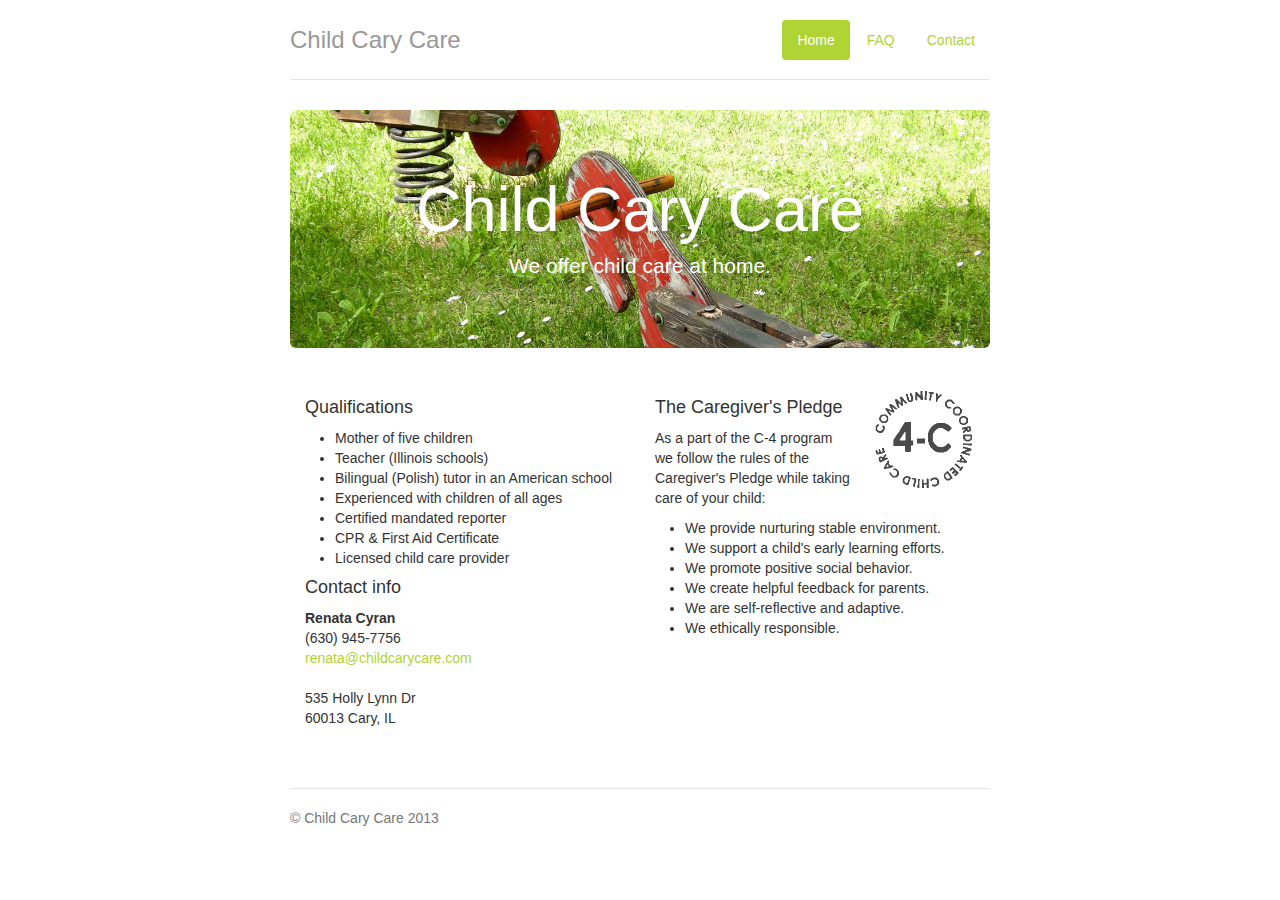
<file: kindergarten/index.html>
<!doctype html>
<html>
  <head>
    <title>Child Cary Care</title>
    <link rel="stylesheet" href="css/bootstrap.css">
    <link rel="stylesheet" href="css/bootstrap-theme.css">
    <link rel="stylesheet" href="css/style.css">
  </head>
  <body>
    <div class="container">
      <div class="header">
        <ul class="nav nav-pills pull-right">
          <li class="active"><a href="index.html">Home</a></li>
          <li><a href="faq.html">FAQ</a></li>
          <li><a href="contact.html">Contact</a></li>
        </ul>
        <h3 class="text-muted">Child Cary Care</h3>
      </div>
      <div class="jumbotron">
        <h1>Child Cary Care</h1>
        <p class="lead">
          We offer child care at home.
        </p>
      </div>
      <div class="row marketing">
        <div class="col-lg-6">
          <h4>Qualifications</h4>
          <ul class="front-bullets">
            <li>Mother of five children</li>
            <li>Teacher (Illinois schools)</li>
            <li>Bilingual (Polish) tutor in an American school</li>
            <li>Experienced with children of all ages</li>
            <li>Certified mandated reporter</li>
            <li>CPR &amp; First Aid Certificate</li>
            <li>Licensed child care provider</li>
          </ul>
          <h4>Contact info</h4>
          <address>
            <strong>Renata Cyran</strong><br/>
            (630) 945-7756</br>
            <a href="mailto:renata@childcarycare.com">renata@childcarycare.com</a><br/>
            <br/>
            535 Holly Lynn Dr<br/>
            60013 Cary, IL<br/>
          </address>
        </div>
        <div class="col-lg-6">
          <img src="img/4Clogo.png" class="c4logo" alt="C-4 program logo"/>
          <h4>The Caregiver's Pledge</h4>
          <p>
            As a part of the C-4 program we&nbsp;follow the rules of the Caregiver's Pledge while taking care of your child:
          </p>
          <ul class="front-bullets">
            <li>We provide nurturing stable environment.</li>
            <li>We support a child's early learning efforts.</li>
            <li>We promote positive social behavior.</li>
            <li>We create helpful feedback for parents.</li>
            <li>We are self-reflective and adaptive.</li>
            <li>We ethically responsible.</li>
          </ul>
        </div>
      </div>
      <div class="footer">
        <p>&copy; Child Cary Care 2013</p>
      </div>
    </div>
    <script src="js/bootstrap.min.js"></script>
  </body>
</html>
</file>
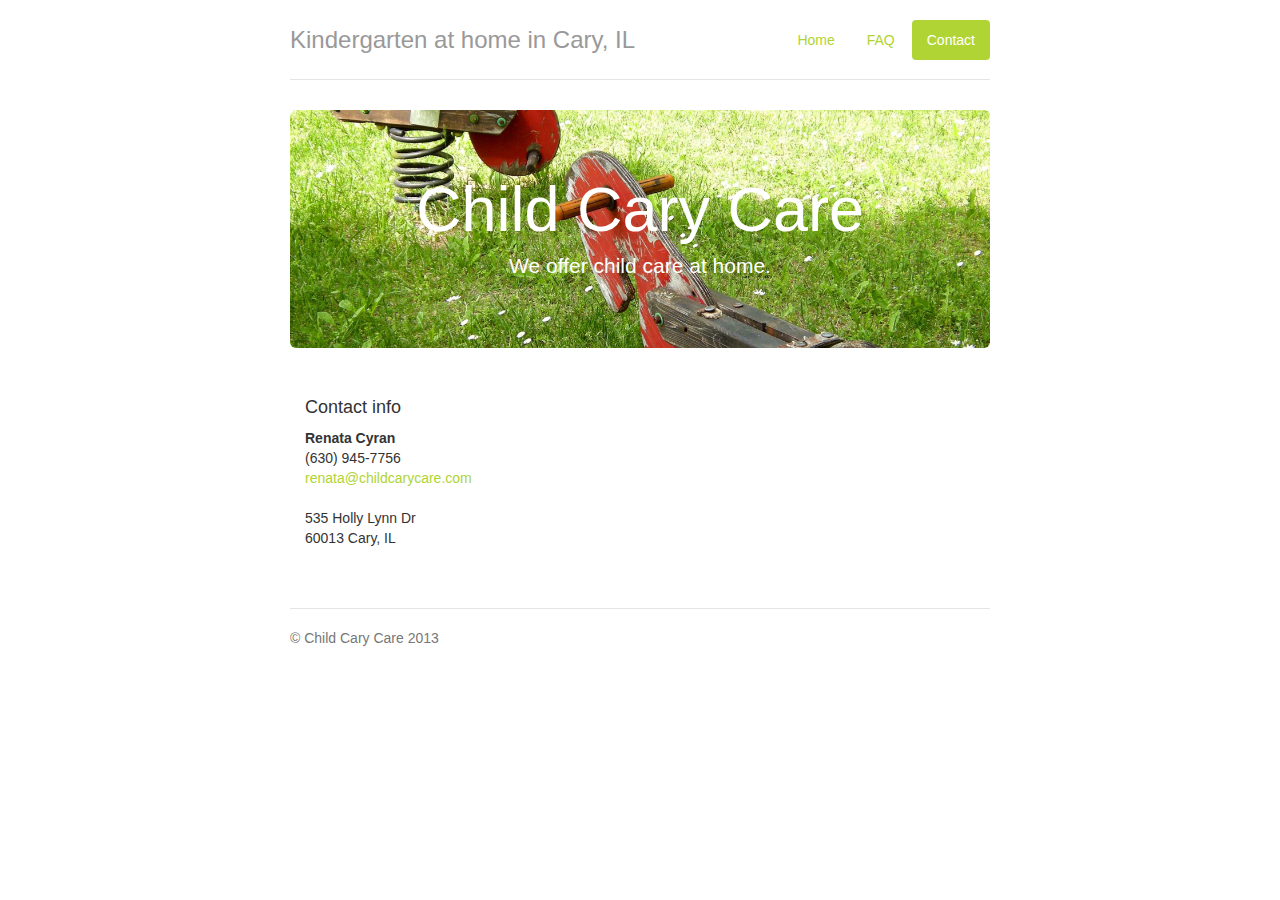
<file: kindergarten/contact.html>
<!doctype html>
<html>
  <head>
    <link rel="stylesheet" href="css/bootstrap.css">
    <link rel="stylesheet" href="css/bootstrap-theme.css">
    <link rel="stylesheet" href="css/style.css">
  </head>
  <body>
    <div class="container">
      <div class="header">
        <ul class="nav nav-pills pull-right">
          <li><a href="index.html">Home</a></li>
          <li><a href="faq.html">FAQ</a></li>
          <li class="active"><a href="contact.html">Contact</a></li>
        </ul>
        <h3 class="text-muted">Kindergarten at home in Cary, IL</h3>
      </div>
      <div class="jumbotron">
        <h1>Child Cary Care</h1>
        <p class="lead">
          We offer child care at home.
        </p>
      </div>
      <div class="row marketing">
        <div class="col-lg-12">
        <h4>Contact info</h4>
        <address>
          <strong>Renata Cyran</strong><br/>
          (630) 945-7756</br>
          <a href="mailto:renata@childcarycare.com">renata@childcarycare.com</a><br/>
          <br/>
          535 Holly Lynn Dr<br/>
          60013 Cary, IL<br/>
        </address>
        </div>
      </div>
      <div class="footer">
        <p>&copy; Child Cary Care 2013</p>
      </div>
    </div>
    <script src="js/bootstrap.min.js"></script>
  </body>
</html>
</file>
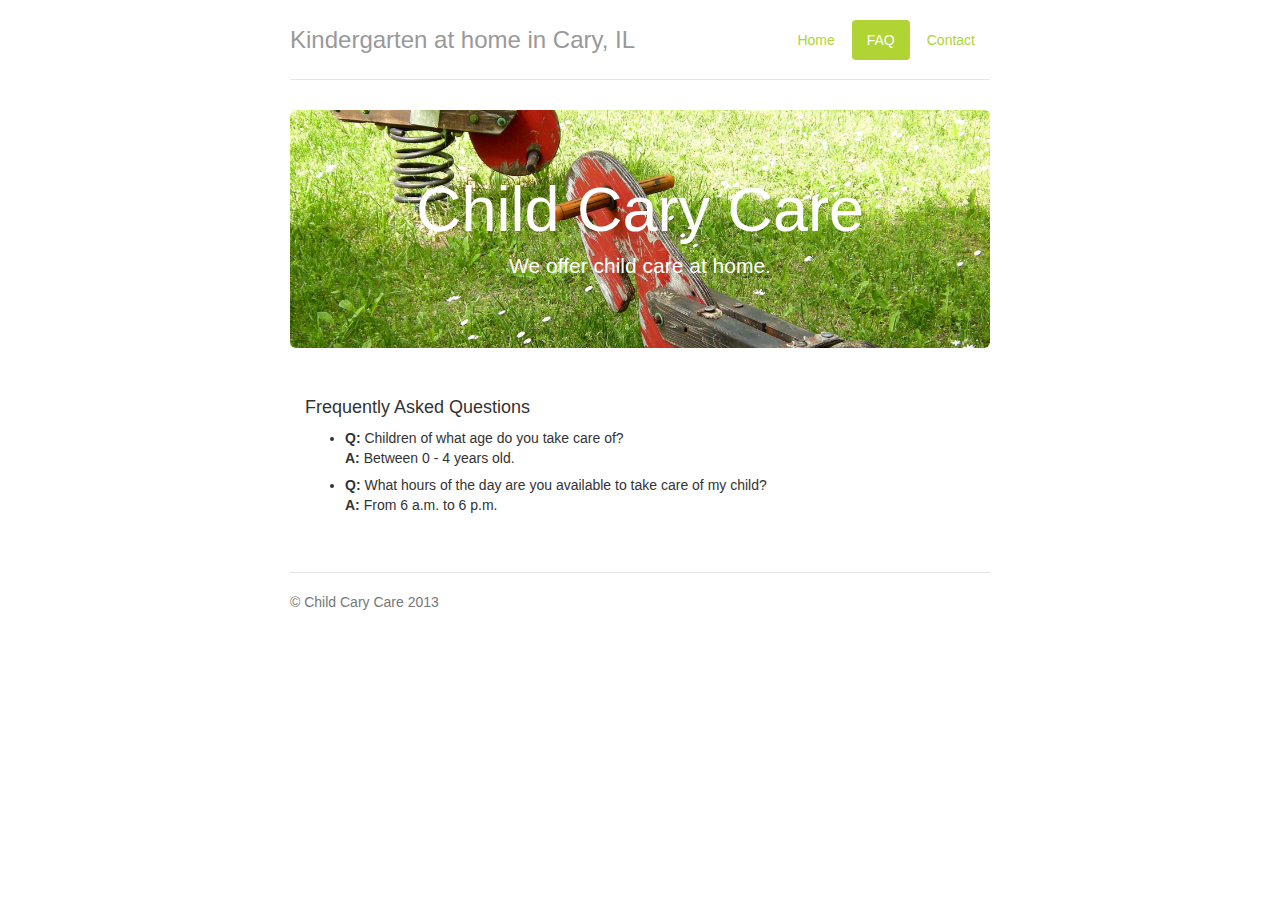
<file: kindergarten/faq.html>
<!doctype html>
<html>
  <head>
    <link rel="stylesheet" href="css/bootstrap.css">
    <link rel="stylesheet" href="css/bootstrap-theme.css">
    <link rel="stylesheet" href="css/style.css">
  </head>
  <body>
    <div class="container">
      <div class="header">
        <ul class="nav nav-pills pull-right">
          <li><a href="index.html">Home</a></li>
          <li class="active"><a href="faq.html">FAQ</a></li>
          <li><a href="contact.html">Contact</a></li>
        </ul>
        <h3 class="text-muted">Kindergarten at home in Cary, IL</h3>
      </div>
      <div class="jumbotron">
        <h1>Child Cary Care</h1>
        <p class="lead">
          We offer child care at home.
        </p>
      </div>
      <div class="row marketing">
        <div class="col-lg-12">
          <h4>Frequently Asked Questions</h4>
          <ul>
            <li class="question">
              <strong>Q:</strong>
              Children of what age do you take care of?
            </li>
            <li class="answer">
              <strong>A:</strong>
              Between 0 - 4 years old.
            </li>
            <li class="question">
              <strong>Q:</strong>
              What hours of the day are you available to take care of my child?
            </li>
            <li class="answer">
              <strong>A:</strong>
              From 6 a.m. to 6 p.m.
            </li>
          </ul>
        </div>
      </div>
      <div class="footer">
        <p>&copy; Child Cary Care 2013</p>
      </div>
    </div>
    <script src="js/bootstrap.min.js"></script>
  </body>
</html>
</file>
<file: kindergarten/css/style.css>
/* Space out content a bit */
body {
  padding-top: 20px;
  padding-bottom: 20px;
}

/* Everything but the jumbotron gets side spacing for mobile first views */
.header,
.marketing,
.footer {
  padding-left: 15px;
  padding-right: 15px;
}

/* Custom page header */
.header {
  border-bottom: 1px solid #e5e5e5;
}
/* Make the masthead heading the same height as the navigation */
.header h3 {
  margin-top: 0;
  margin-bottom: 0;
  line-height: 40px;
  padding-bottom: 19px;
}

/* Custom page footer */
.footer {
  padding-top: 19px;
  color: #777;
  border-top: 1px solid #e5e5e5;
}

/* Customize container */
@media (min-width: 768px) {
  .container {
    max-width: 730px;
  }
}
.container-narrow > hr {
  margin: 30px 0;
}

/* Main marketing message and sign up button */
.jumbotron {
  text-align: center;
  border-bottom: 1px solid #e5e5e5;
  background-image: url(../img/horses.jpg);
  background-size: 100%;
  color: #ffffff;
}
.jumbotron .btn {
  font-size: 21px;
  padding: 14px 24px;
}

/* Supporting marketing content */
.marketing {
  margin: 40px 0;
}
.marketing p + h4 {
  margin-top: 28px;
}

/* Responsive: Portrait tablets and up */
@media screen and (min-width: 768px) {
  /* Remove the padding we set earlier */
  .header,
  .marketing,
  .footer {
    padding-left: 0;
    padding-right: 0;
  }
  /* Space out the masthead */
  .header {
    margin-bottom: 30px;
  }
  /* Remove the bottom border on the jumbotron for visual effect */
  .jumbotron {
    border-bottom: 0;
  }
}

.front-bullets {
  padding-left: 30px;
}

.answer {
  padding-bottom: .5em;
  list-style: none;
}

.c4logo {
  margin: 0 0 .5em .5em;
  width: 103px;
  height: 103px;
  float: right;
}
</file>
